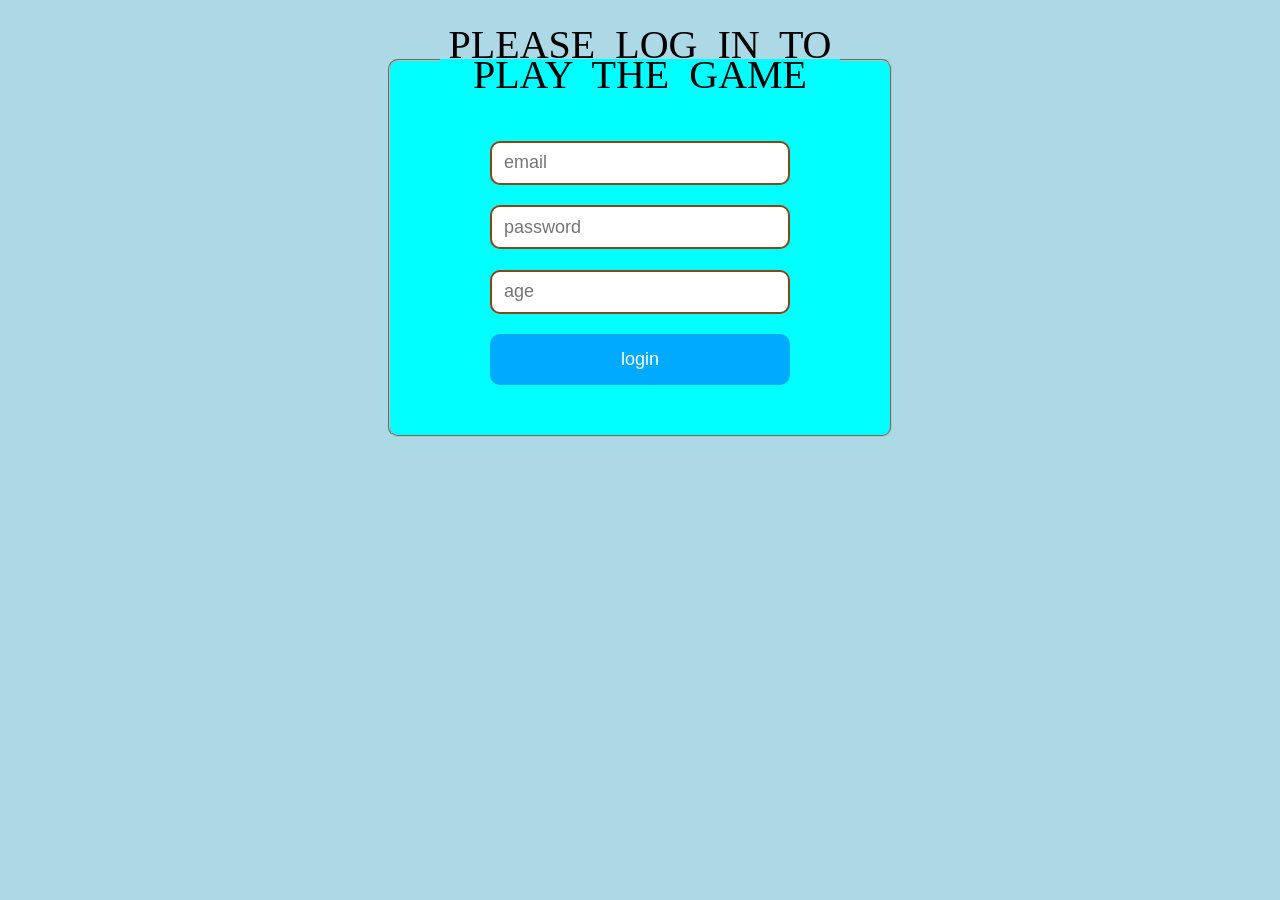
<file: index.html>
<!DOCTYPE html>
<html>
    <head><link rel="icon" type="image/png" href="1.png">
        <title>puzzle</title>
        <meta name="viewport" content="width=device-width, initial-scale=1.0">
        <meta Description="justin mood3 creator">
        <link rel="styleSheet" href="body.css">
    </head>
    <body><form id="my form" action="array.html">
        <fieldset><legend>please log in to play the game</legend>
       <input type="email" placeholder="email" required><br>
       <input type="password" placeholder="password" minlength="6" maxlength="8" required><br>
       <input type="number" placeholder="age" min="18" max="45" required>
<button>login</button>
        </fieldset>
</form>
    </body>
</html>
</file>
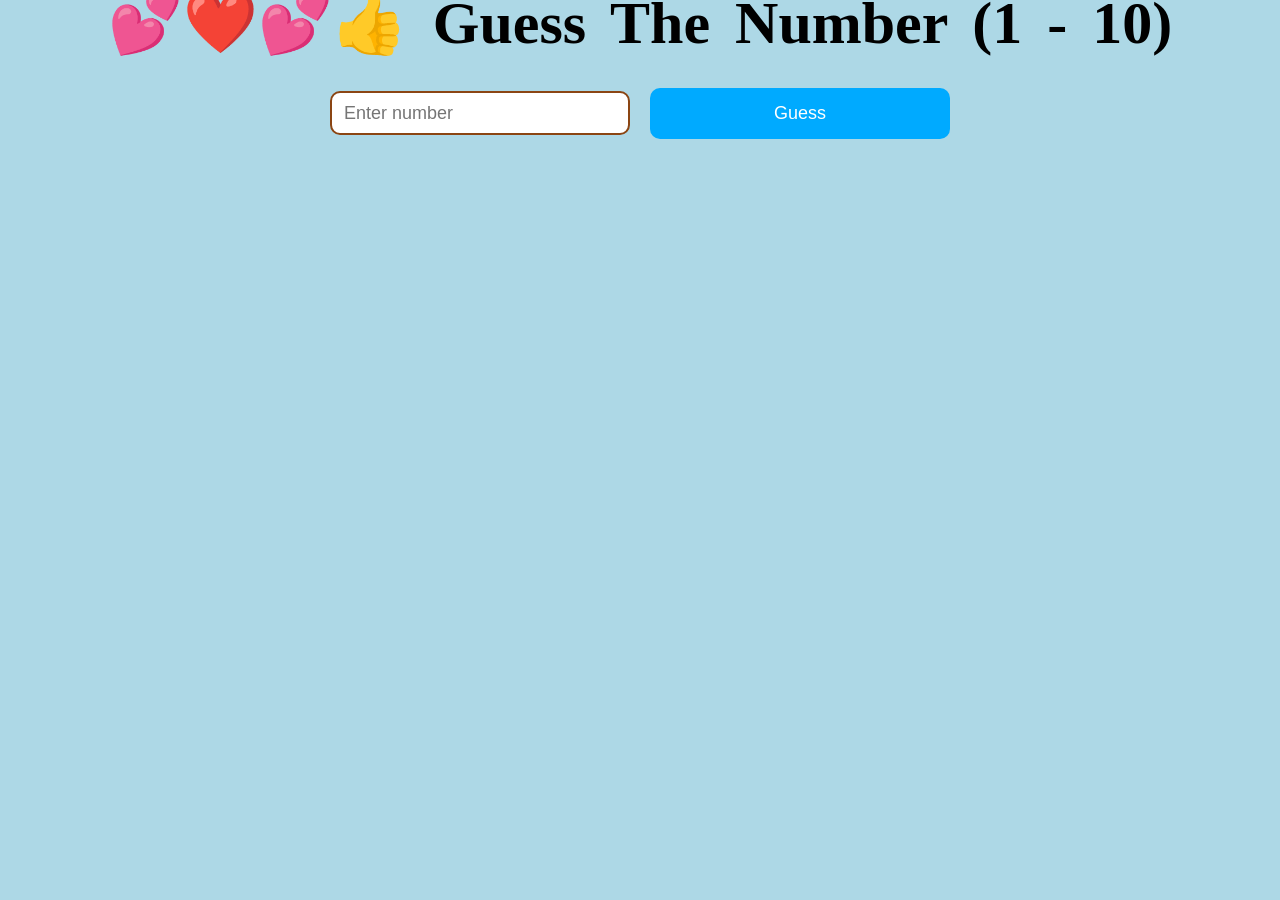
<file: array.html>
<head>
    <link rel="icon" type="image/png" href="1.png">
        <title>puzzle</title>
    <link rel="styleSheet" href="body.css"></head>
<body>

<h2>💕❤️💕👍 Guess The Number (1 - 10)</h2>

<input type="number" id="guess" placeholder="Enter number">
<button onclick="checkGuess()">Guess</button>

<p id="result"></p>
<script>
    let game={secret:  Math.floor(Math.random()*10)+2,
        attempt: 0,
    }
    let guesse=[];
    function checkGuess(){
        let input= Number(document.getElementById("guess").value);
        guesse.push(input);
        game.attempt++;
    if(input === game.secret){
        document.getElementById("result").innerHTML= "🎉👍😍🙌 Correct! Number was "+game.secret+"<br>Attempts: "+game.attempt+"<br>Your guesses: "+guesse+`<button><a href="https://www.youtube.com/@kizibamoodshow">home</a></button>`;

    }
    else if(input>game.secret){
        document.getElementById("result").innerHTML="😊too high,try again";
    }
    else{
        document.getElementById("result").innerHTML="😒too low, try again";
    }
    }


</script>
</body>
</file>
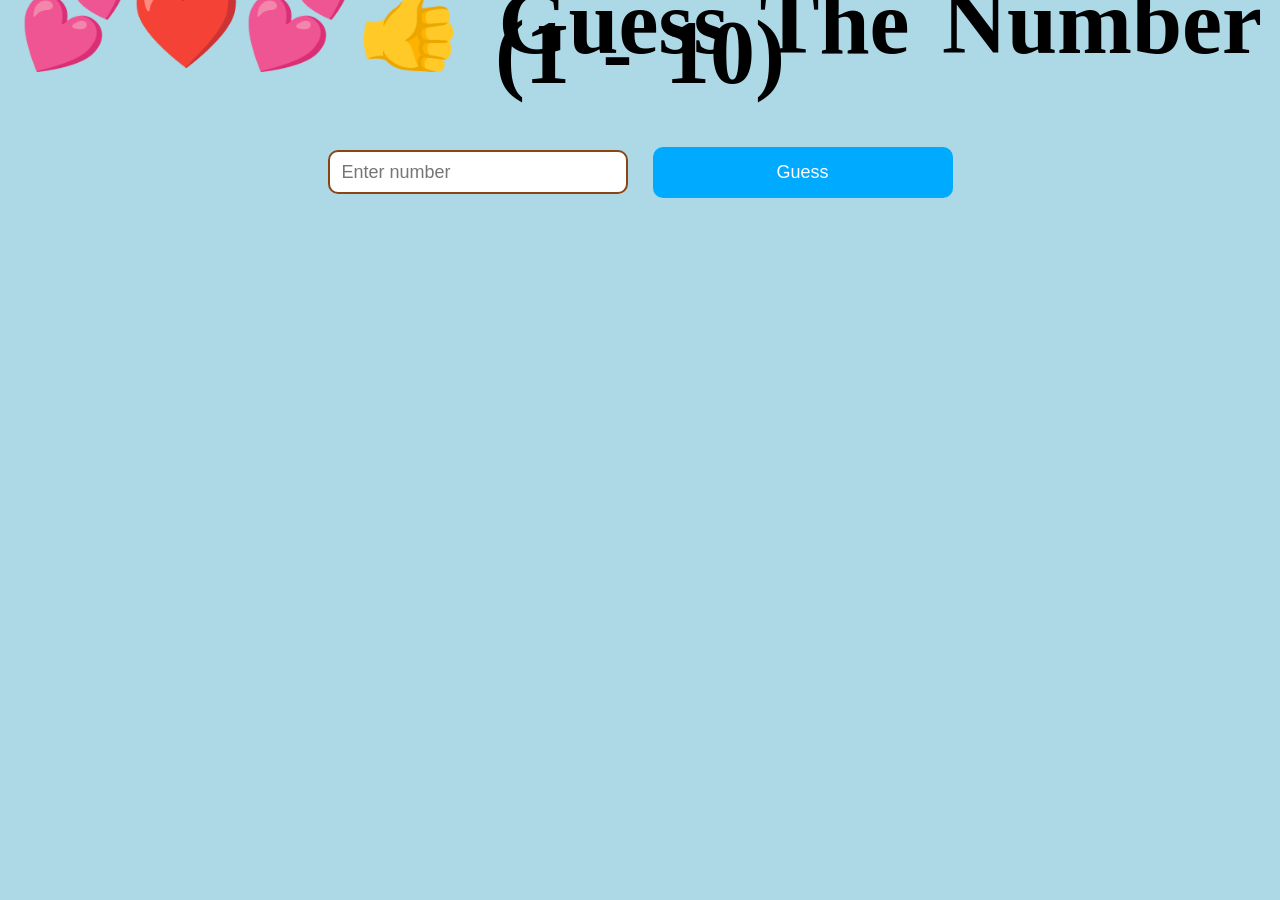
<file: javascript/array.html>
<head><link rel="styleSheet" href="body.css"></head>
<body>

<h2>💕❤️💕👍 Guess The Number (1 - 10)</h2>

<input type="number" id="guess" placeholder="Enter number">
<button onclick="checkGuess()">Guess</button>

<p id="result"></p>
<script>
    let game={secret:  Math.floor(Math.random()*10)+2,
        attempt: 0,
    }
    let guesse=[];
    function checkGuess(){
        let input= Number(document.getElementById("guess").value);
        guesse.push(input);
        game.attempt++;
    if(input === game.secret){
        document.getElementById("result").innerHTML= "🎉👍😍🙌 Correct! Number was "+game.secret+"<br>Attempts: "+game.attempt+"<br>Your guesses: "+guesse+`<button><a href="https://www.youtube.com/impunzi">home</a></button>`;

    }
    else if(input>game.secret){
        document.getElementById("result").innerHTML="😊too high,try again";
    }
    else{
        document.getElementById("result").innerHTML="😒too low, try again";
    }
    }


</script>
</body>
</file>
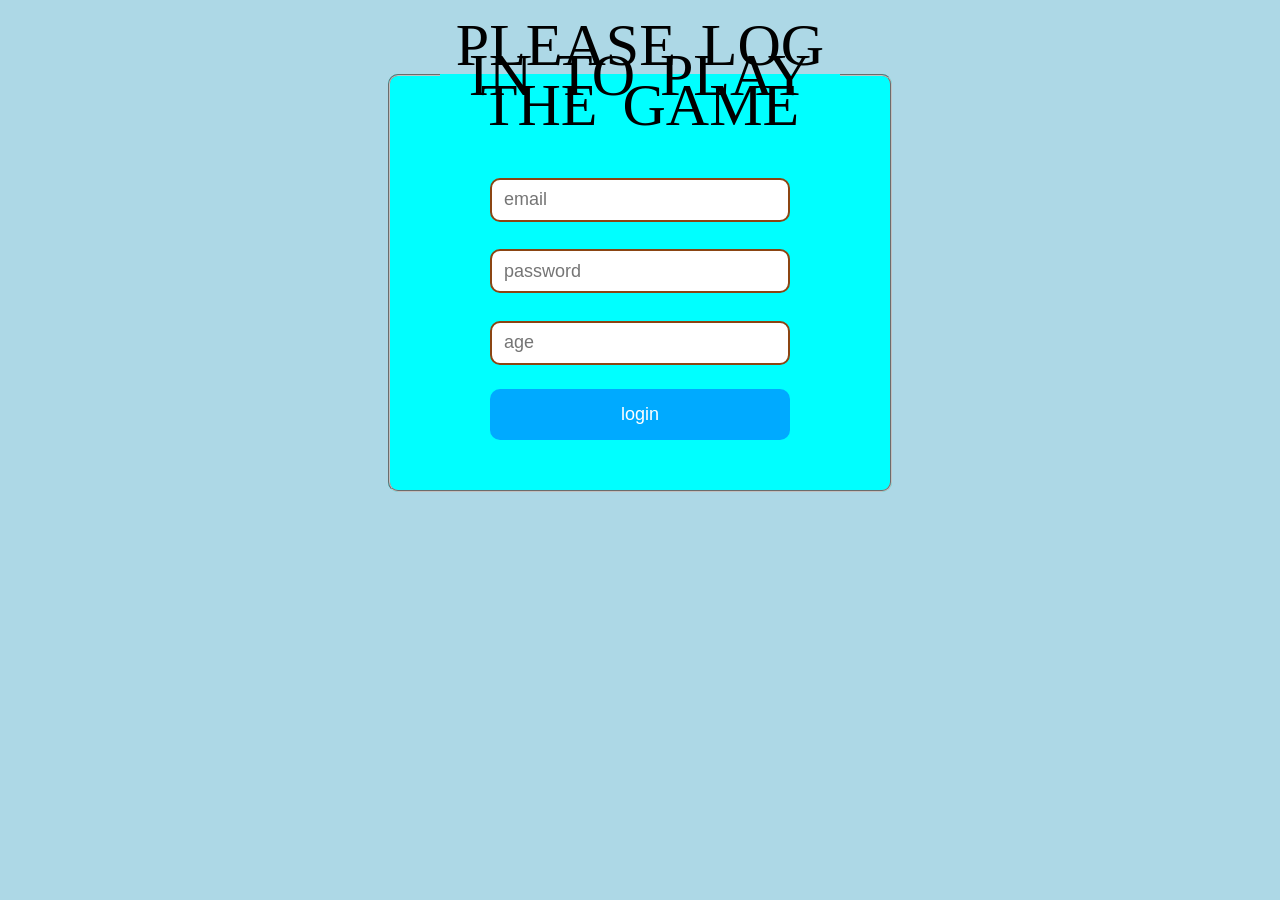
<file: javascript/form validation.html>
<!DOCTYPE html>
<html>
    <head>
        <link rel="styleSheet" href="body.css">
    </head>
    <body><form id="my form" action="array.html">
        <fieldset><legend>please log in to play the game</legend>
       <input type="email" placeholder="email" required><br>
       <input type="password" placeholder="password" minlength="6" maxlength="8" required><br>
       <input type="number" placeholder="age" min="18" max="45" required>
<button>login</button>
        </fieldset>
</form>
    </body>
</html>
</file>
<file: body.css>
/* This code only runs on screens smaller than 600px (phones) */
@media (max-width: 600px) {
  body {
    padding: 10px;
    font-size: 16px; /* Larger font is easier to read on phones */
  }

  .container {
    width: 100%; /* Make your main container fill the screen width */
    display: flex;
    flex-direction: column; /* Stack items vertically */
  }
}
body{
    background-color: lightblue;
    word-spacing: 10px;
    line-height: 30px;
    text-align: center;
    font-size: 40px;
}


fieldset{
    margin-top: 6%;
    padding: 50px;
    background-color: aqua;
    margin: 30px auto;        /* vertical margin + horizontal centering */
    width: 400px;
    border-radius: 10px;
    text-align: center;
    text-transform: uppercase;
}
input{
    padding: 8px 10px;
    width: 100%;
    max-width: 300px;
    height: 30px;
    line-height: 20px;
    box-sizing: border-box;
    border: 2px solid saddlebrown;
    font-size: 18px;
    border-radius: 10px;
    margin-bottom: 20px; 
    padding: 20px 12px;
    text-orientation: sideways-right;
}
button {
    width: 100%;              /* button spans input width */
    max-width: 300px;
    padding: 15px 0;          /* taller button */
    font-size: 18px;          /* bigger text */
    border-radius: 10px;
    border: none;
    background-color: #00aaff;
    color: white;
    cursor: pointer;
    transition: 0.3s;
}
button:hover{
    background-color: green;
}
</file>
<file: javascript/body.css>
body{
    background-color: lightblue;
    word-spacing: 10px;
    line-height: 30px;
    text-align: center;
    font-size: 60px;
}


fieldset{
    margin-top: 6%;
    padding: 50px;
    background-color: aqua;
    margin: 30px auto;        /* vertical margin + horizontal centering */
    width: 400px;
    border-radius: 10px;
    text-align: center;
    text-transform: uppercase;
}
input{
    padding: 8px 10px;
    width: 100%;
    max-width: 300px;
    height: 30px;
    line-height: 20px;
    box-sizing: border-box;
    border: 2px solid saddlebrown;
    font-size: 18px;
    border-radius: 10px;
    margin-bottom: 20px; 
    padding: 20px 12px;
    text-orientation: sideways-right;
}
button {
    width: 100%;              /* button spans input width */
    max-width: 300px;
    padding: 15px 0;          /* taller button */
    font-size: 18px;          /* bigger text */
    border-radius: 10px;
    border: none;
    background-color: #00aaff;
    color: white;
    cursor: pointer;
    transition: 0.3s;
}
button:hover{
    background-color: green;
}
</file>
